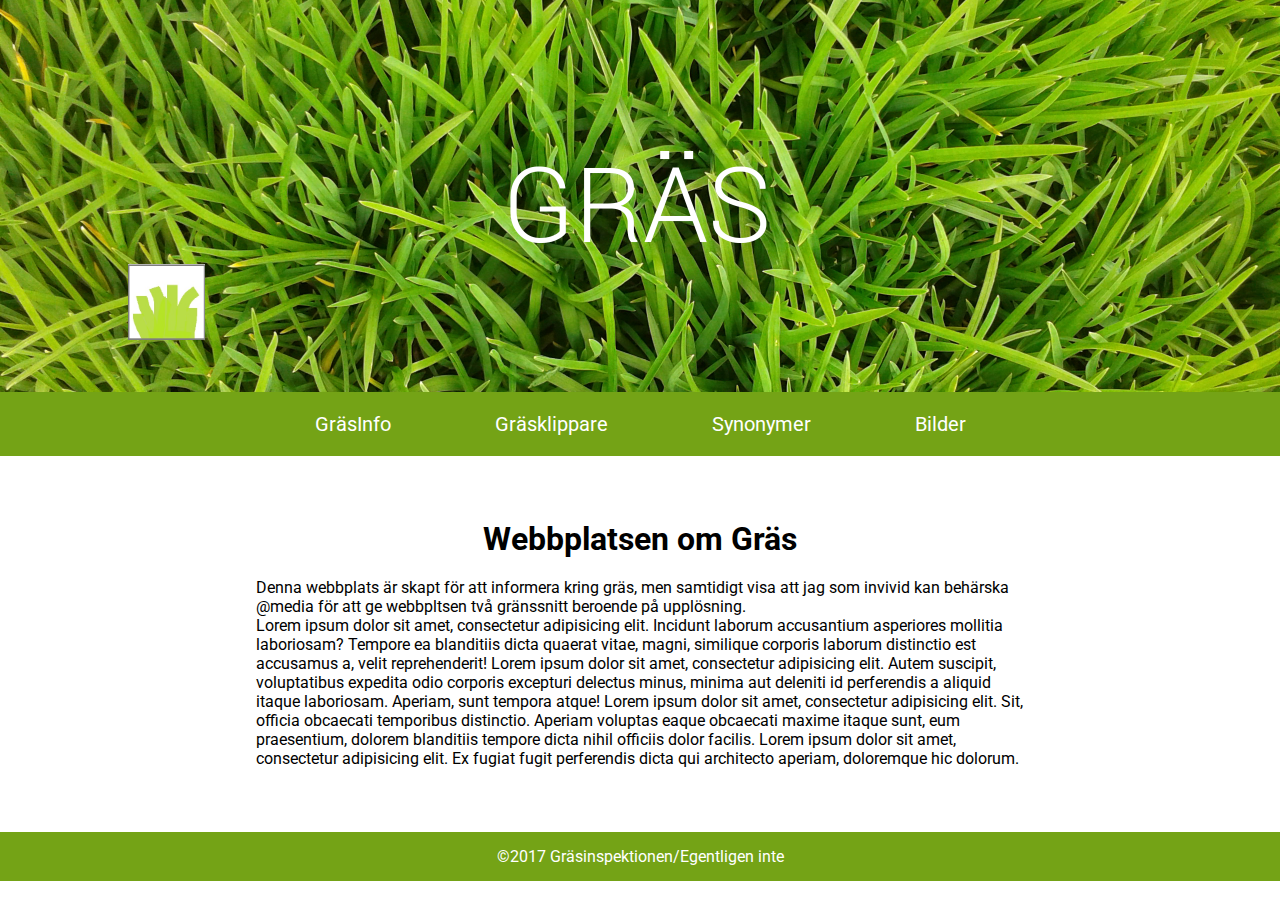
<file: index.html>
<!DOCTYPE html>
<html lang="en">
<head>
<meta name="viewport" content="width=device-width, initial-scale=1.0">
<link href="https://fonts.googleapis.com/css?family=Roboto:300,400,400i,500" rel="stylesheet">
<link rel="stylesheet" href="style.css">
	<meta charset="UTF-8">
	<title>index</title>
</head>
<body>
<header>
<img src="images/Gras_img_Juni.jpg">

	<a href="index.html"><img class="logga" src="images/graslogga.jpg"></a>
	
	<ul>
		<li>
			<a href="GrasInfo.html">GräsInfo</a>
			<a href="GrasKlippare.html"> Gräsklippare</a> 
			<a href="Synonymer.html"> Synonymer</a>
			<a href="bilder.html"> Bilder</a>
		</li>	
	</ul>
</header>

<div class="rubrik">
	<h1> Webbplatsen om Gräs</h1>
</div>

<div class="container">
<p>Denna webbplats är skapt för att informera kring gräs, men samtidigt visa att jag som invivid kan behärska 
@media för att ge webbpltsen två gränssnitt beroende på upplösning.</p>
<p>Lorem ipsum dolor sit amet, consectetur adipisicing elit. Incidunt laborum accusantium asperiores mollitia laboriosam? Tempore ea blanditiis dicta quaerat vitae, magni, similique corporis laborum distinctio est accusamus a, velit reprehenderit! Lorem ipsum dolor sit amet, consectetur adipisicing elit. Autem suscipit, voluptatibus expedita odio corporis excepturi delectus minus, minima aut deleniti id perferendis a aliquid itaque laboriosam. Aperiam, sunt tempora atque! Lorem ipsum dolor sit amet, consectetur adipisicing elit. Sit, officia obcaecati temporibus distinctio. Aperiam voluptas eaque obcaecati maxime itaque sunt, eum praesentium, dolorem blanditiis tempore dicta nihil officiis dolor facilis. Lorem ipsum dolor sit amet, consectetur adipisicing elit. Ex fugiat fugit perferendis dicta qui architecto aperiam, doloremque hic dolorum.</p>
</div>
<footer>
	<p id="FooterP">&copy;2017 Gräsinspektionen/Egentligen inte</p>
 </footer>


</body>
</html>
</file>
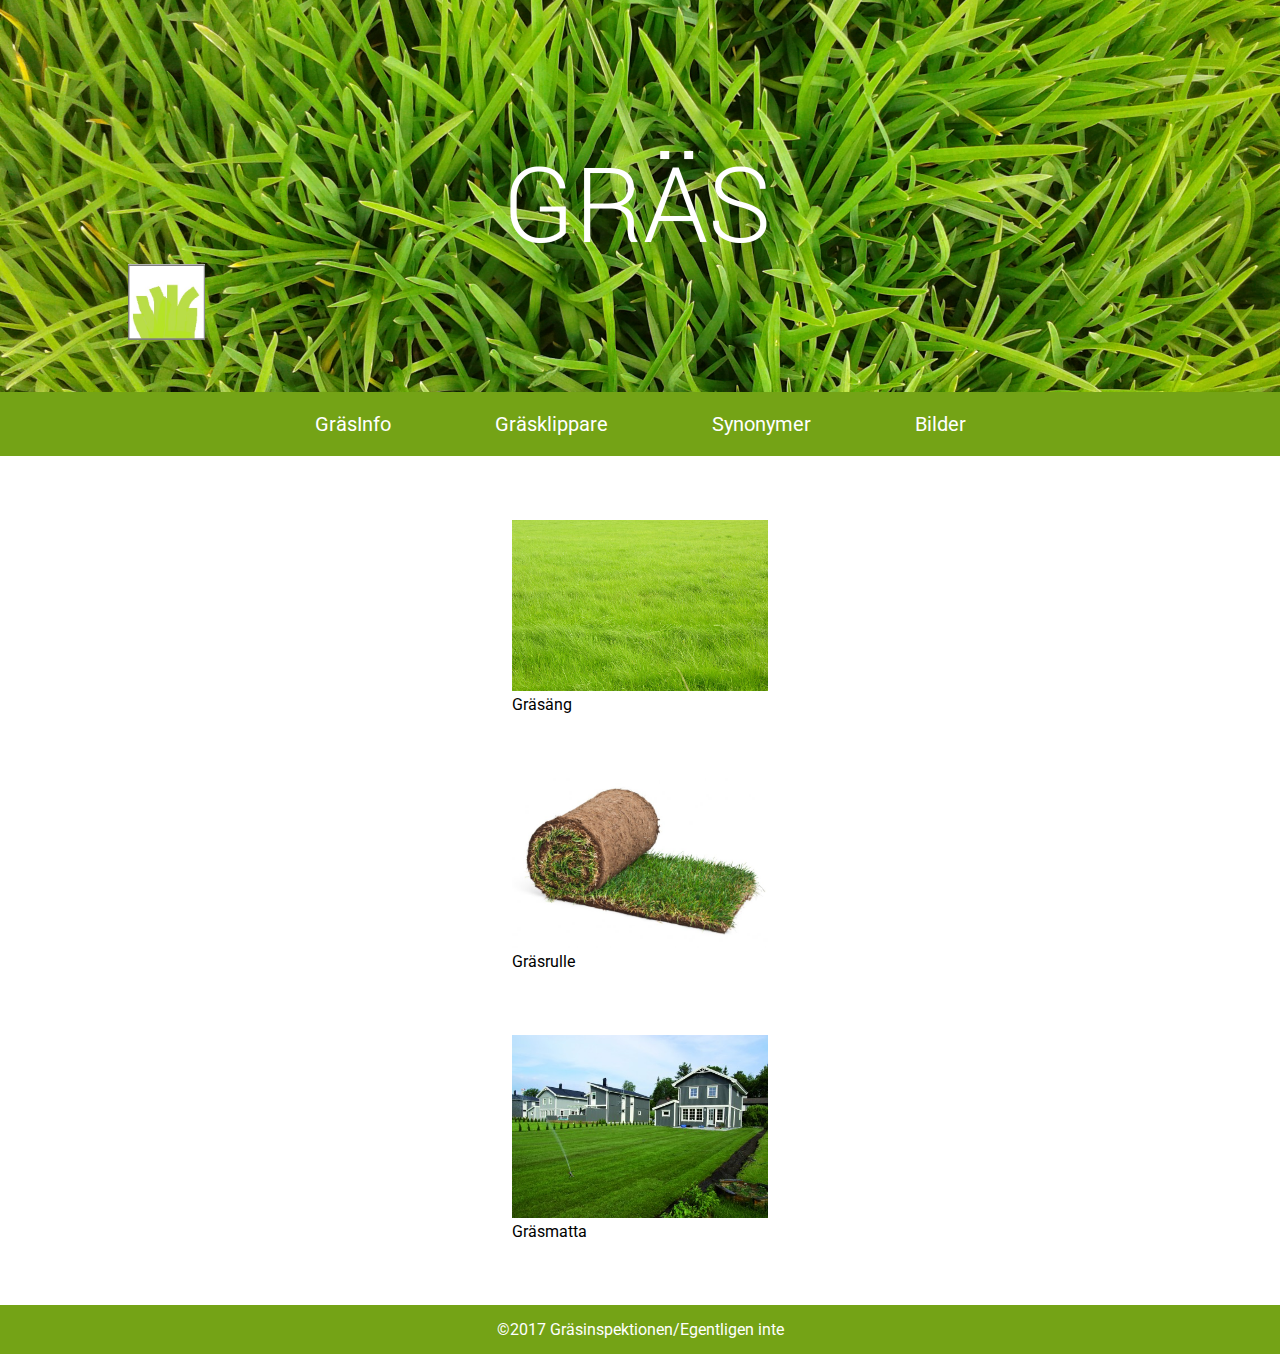
<file: bilder.html>
<!DOCTYPE html>
<html lang="en">
<head>
<meta name="viewport" content="width=device-width, initial-scale=1.0">
<link href="https://fonts.googleapis.com/css?family=Roboto:300,400,400i,500" rel="stylesheet">
<link rel="stylesheet" href="style.css">
	<meta charset="UTF-8">
	<title>bilder</title>
</head>
<body>
<header>
	<img src="images/Gras_img_Juni.jpg">


	<a href="index.html"><img class="logga" src="images/graslogga.jpg"></a>
	
	<ul>
		<li>
			<a href="GrasInfo.html">GräsInfo</a>
			<a href="GrasKlippare.html"> Gräsklippare</a> 
			<a href="Synonymer.html"> Synonymer</a>
			<a href="bilder.html"> Bilder</a>
		</li>	
	</ul>
</header>

<div class="GrasklippareImg">
	<img id="byggnad" src="images/grasAng.jpg">
	<p>Gräsäng</p>
	</div>

<div class="GrasklippareImg">
	<img id="korridor" src="images/grasRulle.jpg">
	<p>Gräsrulle</p>
</div>

<div class="GrasklippareImg">
	<img id="korridor" src="images/grasMatta.jpg">
	<p>Gräsmatta</p>
</div>

<footer>
	<p id="FooterP">&copy;2017 Gräsinspektionen/Egentligen inte</p>
 </footer>


</body>
</html>
</file>
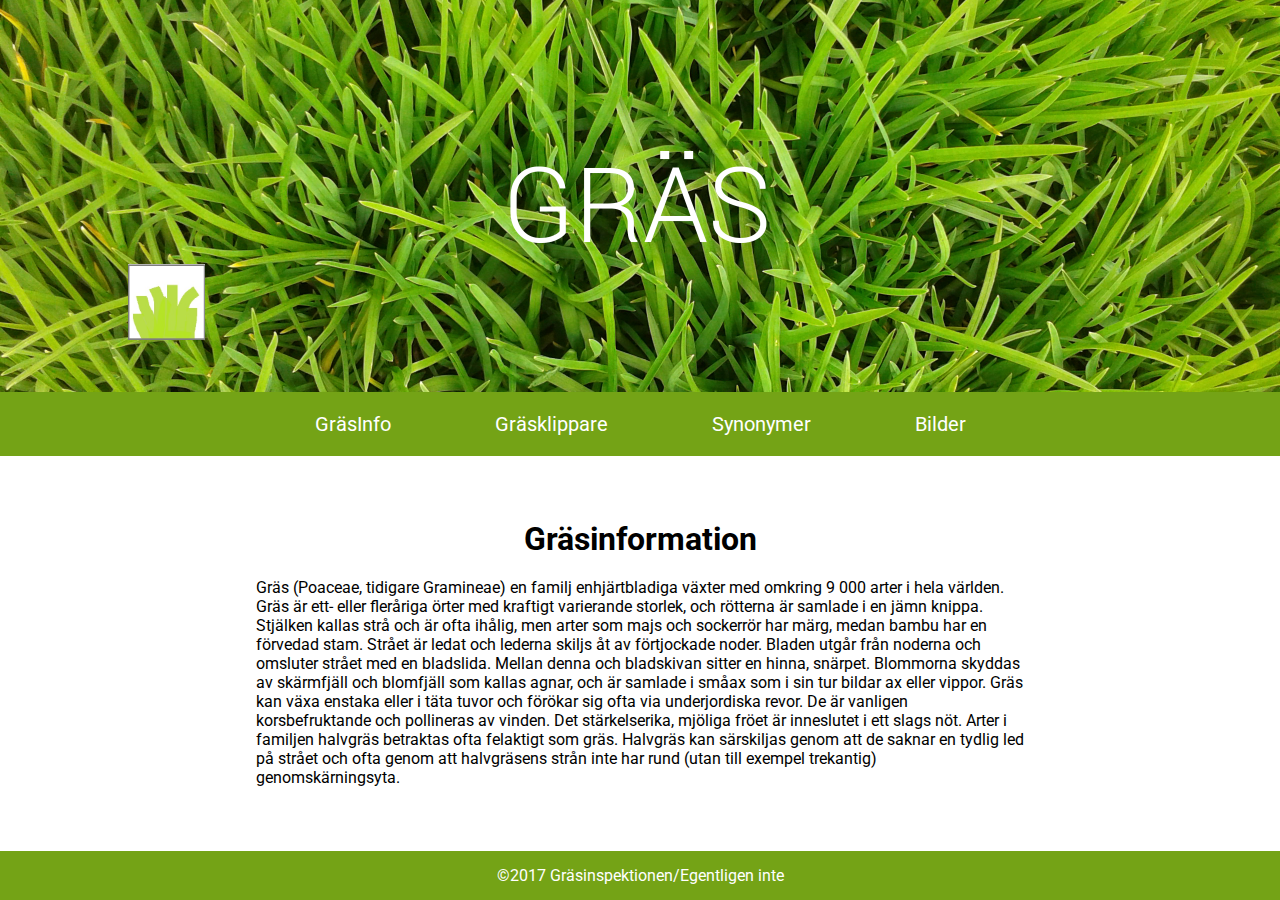
<file: GrasInfo.html>
<!DOCTYPE html>
<html lang="en">
<head>
<meta name="viewport" content="width=device-width, initial-scale=1.0">
<link href="https://fonts.googleapis.com/css?family=Roboto:300,400,400i,500" rel="stylesheet">
<link rel="stylesheet" href="style.css">
	<meta charset="UTF-8">
	<title>GrasInfo</title>
</head>
<body>
<header>
	<img src="images/Gras_img_Juni.jpg">

	<a href="index.html"><img class="logga" src="images/graslogga.jpg"></a>

	<ul>
		<li>
			<a href="GrasInfo.html">GräsInfo</a>
			<a href="GrasKlippare.html"> Gräsklippare</a> 
			<a href="Synonymer.html"> Synonymer</a>
			<a href="bilder.html"> Bilder</a>
		</li>
	</ul>
</header>

<div class="rubrik">
	<h1> Gräsinformation</h1>
</div>

<div class="container">
	<p>Gräs (Poaceae, tidigare Gramineae) en familj enhjärtbladiga växter med omkring 9 000 arter i hela världen.

	Gräs är ett- eller fleråriga örter med kraftigt varierande storlek, och rötterna är samlade i en jämn knippa. Stjälken kallas strå och är ofta ihålig, men arter som majs och sockerrör har märg, medan bambu har en förvedad stam. Strået är ledat och lederna skiljs åt av förtjockade noder. Bladen utgår från noderna och omsluter strået med en bladslida. Mellan denna och bladskivan sitter en hinna, snärpet. Blommorna skyddas av skärmfjäll och blomfjäll som kallas agnar, och är samlade i småax som i sin tur bildar ax eller vippor.

	Gräs kan växa enstaka eller i täta tuvor och förökar sig ofta via underjordiska revor. De är vanligen korsbefruktande och pollineras av vinden. Det stärkelserika, mjöliga fröet är inneslutet i ett slags nöt.

	Arter i familjen halvgräs betraktas ofta felaktigt som gräs. Halvgräs kan särskiljas genom att de saknar en tydlig led på strået och ofta genom att halvgräsens strån inte har rund (utan till exempel trekantig) genomskärningsyta.
	</p>
	</div>


<footer>
	<p id="FooterP">&copy;2017 Gräsinspektionen/Egentligen inte</p>
 </footer>


</body>
</html>
</file>
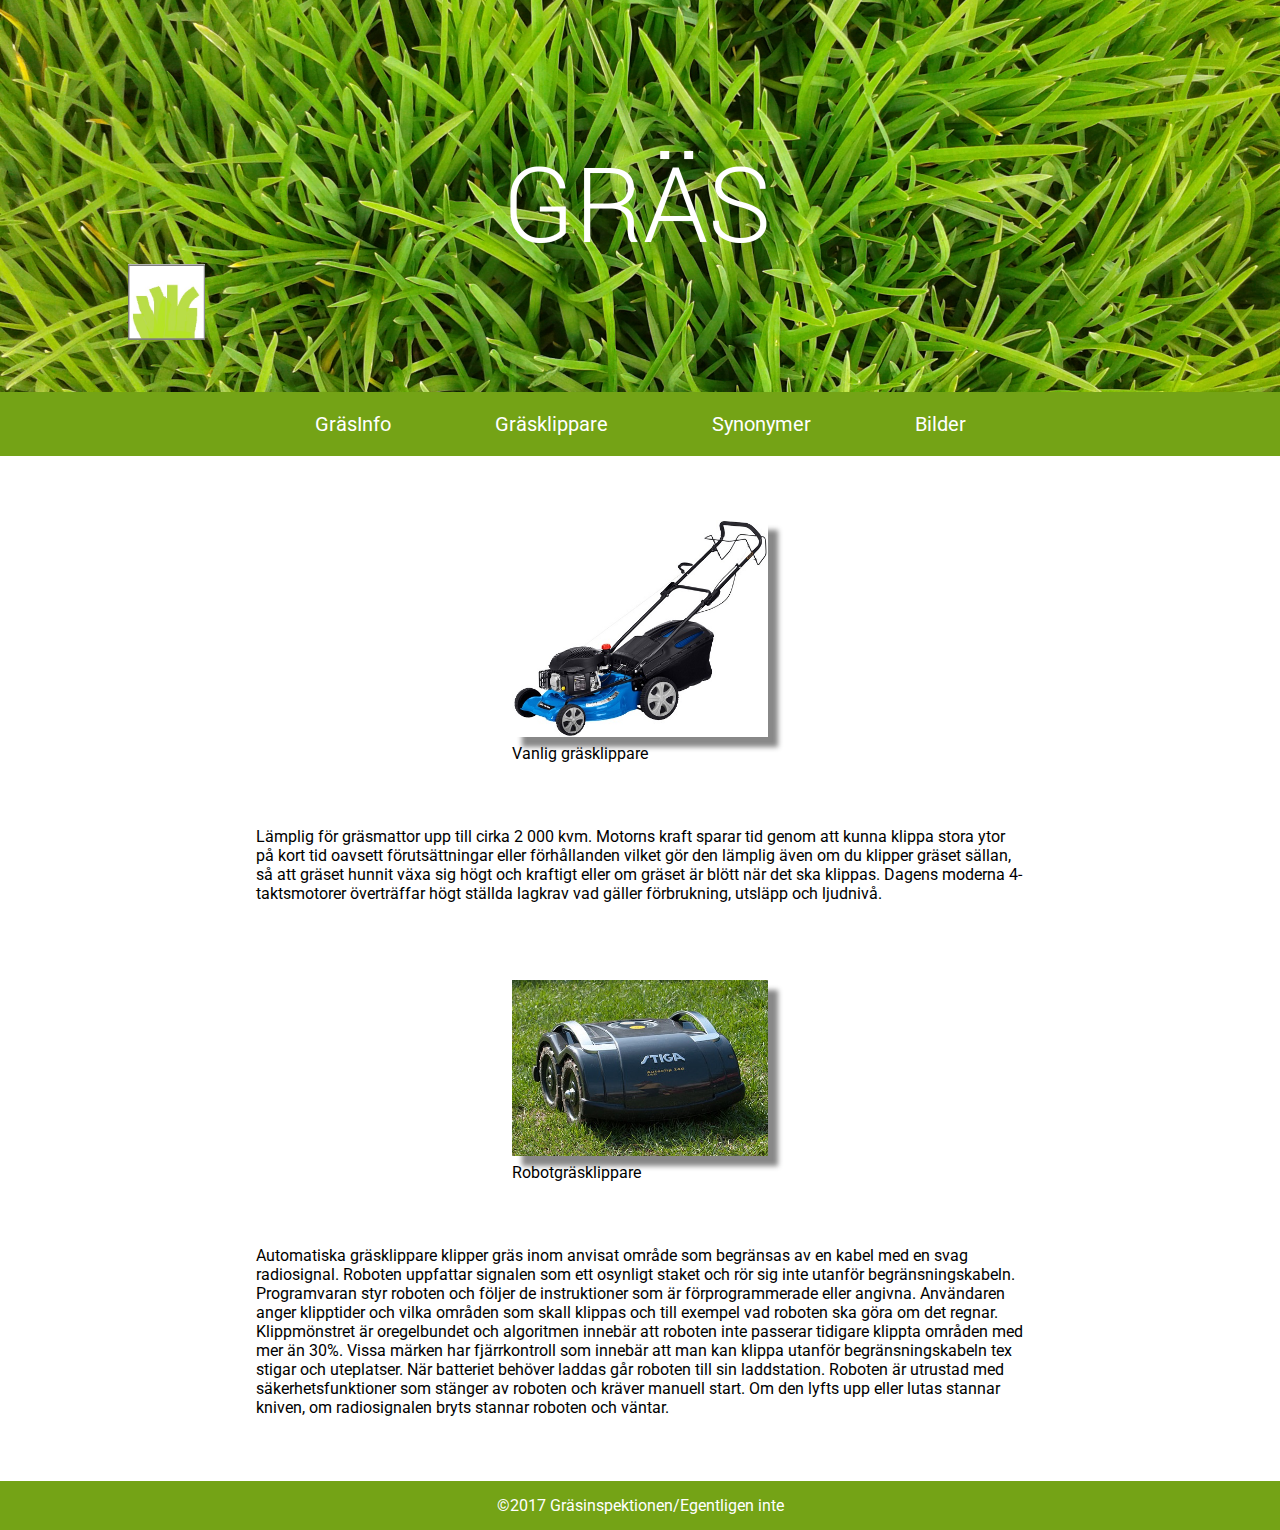
<file: GrasKlippare.html>
<!DOCTYPE html>
<html lang="en">
<head>
<meta name="viewport" content="width=device-width, initial-scale=1.0">
<link href="https://fonts.googleapis.com/css?family=Roboto:300,400,400i,500" rel="stylesheet">
<link rel="stylesheet" href="style.css">
	<meta charset="UTF-8">
	<title>Gräsklippare</title>
</head>
<body>

<header>
	<img src="images/Gras_img_Juni.jpg">


	<a href="index.html"><img class="logga" src="images/graslogga.jpg"></a>

	<ul>
		<li>
			<a href="GrasInfo.html">GräsInfo</a>
			<a href="GrasKlippare.html"> Gräsklippare</a> 
			<a href="Synonymer.html"> Synonymer</a>
			<a href="bilder.html"> Bilder</a>
		</li>	
	</ul>
</header>

<div class="GrasklippareImg">
	<img id="bild" src="images/grasklippareVanlig.jpg">
	<p>Vanlig gräsklippare</p>
</div>
<div class="container">
	<p>Lämplig för gräsmattor upp till cirka 2 000 kvm. Motorns kraft sparar tid genom att kunna klippa stora ytor på kort tid oavsett förutsättningar eller förhållanden vilket gör den lämplig även om du klipper gräset sällan, så att gräset hunnit växa sig högt och kraftigt eller om gräset är blött när det ska klippas. Dagens moderna 4-taktsmotorer överträffar högt ställda lagkrav vad gäller förbrukning, utsläpp och ljudnivå.</p>
	</div>

<div class="GrasklippareImg">
	<img id="bilden" src="images/robotGrasklippare.jpg">
	<p>Robotgräsklippare</p>
</div>
<div class="container">
	<p>Automatiska gräsklippare klipper gräs inom anvisat område som begränsas av en kabel med en svag radiosignal. Roboten uppfattar signalen som ett osynligt staket och rör sig inte utanför begränsningskabeln. Programvaran styr roboten och följer de instruktioner som är förprogrammerade eller angivna. Användaren anger klipptider och vilka områden som skall klippas och till exempel vad roboten ska göra om det regnar. Klippmönstret är oregelbundet och algoritmen innebär att roboten inte passerar tidigare klippta områden med mer än 30%. Vissa märken har fjärrkontroll som innebär att man kan klippa utanför begränsningskabeln tex stigar och uteplatser. När batteriet behöver laddas går roboten till sin laddstation.
	Roboten är utrustad med säkerhetsfunktioner som stänger av roboten och kräver manuell start. Om den lyfts upp eller lutas stannar kniven, om radiosignalen bryts stannar roboten och väntar.</p>
</div>


<footer>
	<p id="FooterP">&copy;2017 Gräsinspektionen/Egentligen inte</p>
 </footer>


</body>
</html>
</file>
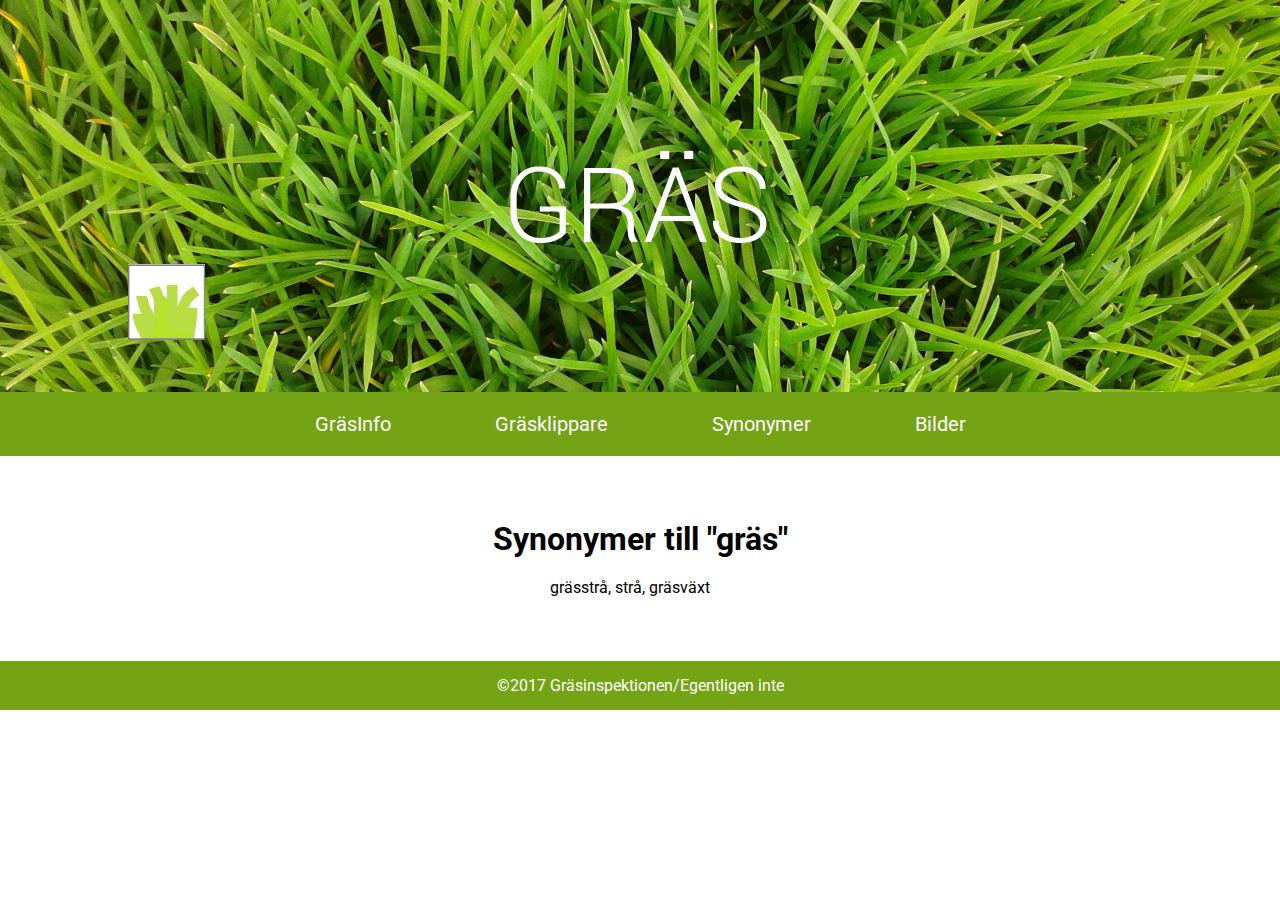
<file: Synonymer.html>
<!DOCTYPE html>
<html lang="en">
<head>
<meta name="viewport" content="width=device-width, initial-scale=1.0">
<link href="https://fonts.googleapis.com/css?family=Roboto:300,400,400i,500" rel="stylesheet">
<link rel="stylesheet" href="style.css">
	<meta charset="UTF-8">
	<title>Synonymer</title>
</head>
<body>
<header>
	<img src="images/Gras_img_Juni.jpg">


	<a href="index.html"><img class="logga" src="images/graslogga.jpg"></a>

	<ul>
		<li>
			<a href="GrasInfo.html">GräsInfo</a>
			<a href="GrasKlippare.html"> Gräsklippare</a> 
			<a href="Synonymer.html"> Synonymer</a>
			<a href="bilder.html"> Bilder</a>
		</li>	
	</ul>
</header>

<div class="rubrik">
	<h1>Synonymer till "gräs"</h1>
</div>

<div class="grastext">
	<p>
		grässtrå, strå, gräsväxt
	</p>

</div>

<footer>
	<p id="FooterP">&copy;2017 Gräsinspektionen/Egentligen inte</p>
 </footer>

</body>
</html>
</file>
<file: style.css>
body, div, header, nav, input, button, a, p, h1, h2, h3, h4, h5, h6, i, img, footer, form, ul, li {
    margin: 0;padding: 0;border:0; font-family:roboto; max-width: 100%;
}

.container {
	width: 60%;
	margin-left: 20%;
}

header img {
	margin: auto;
	width: 100%;
	display: block;
}

.logga { 
	position: absolute;
	margin: -10% 10%;
	width: 6%;
 }

.GrasklippareImg {
	width: 20%;
	margin-left: 40%;
	margin-top: 5%;
	margin-bottom: 5%

}

.grastext {
	margin-left: 43%
}

#bild {
	box-shadow: 10px 10px 5px #888888;
	margin-bottom: 1%;
}

#bilden {
	margin-top: 5%;
	box-shadow: 10px 10px 5px #888888;
	margin-bottom: 1%;
}


header ul {
	list-style: none;
	width: 100%;
	text-align: center;
	background-color: #74A316;
	padding: 20px 0;
}


ul {
	list-style: none;
}


ul a {
	text-decoration: none;
	color: #fff;
	font-size: 20px;
	padding: 20px 50px;
}



ul a:hover {
	background-color: #5C8211;
}


h1 {
	font-family: "Roboto", sans-serif;
	color: #000;
	text-align: center;
}


h2 {
	text-align: center;
	margin-top: 5%;
}


p {
	text-align: left;
	list-style: none;
}


.rubrik {
	margin-top: 5%;
	margin-bottom: 20px;
}

footer {
	margin-top: 5%;
	background-color: #74A316; 
	padding-top: 15px;
	padding-bottom: 15px;
}


#FooterP {
	text-align: center;
	color: #FFF
}

.activeTab {
	color: #000
}

@media screen and (max-width: 815px) {
    li a {
       display: block;
    }
	.logga { 
	position: absolute;
	margin: -30% 40%;
	width: 20%;
 }

 .ProgramInfoImg {
	width: 60%;
	margin-left: 25%;
	margin-top: 5%;
}

.grastext {
	margin-left: 34%
}
</file>
